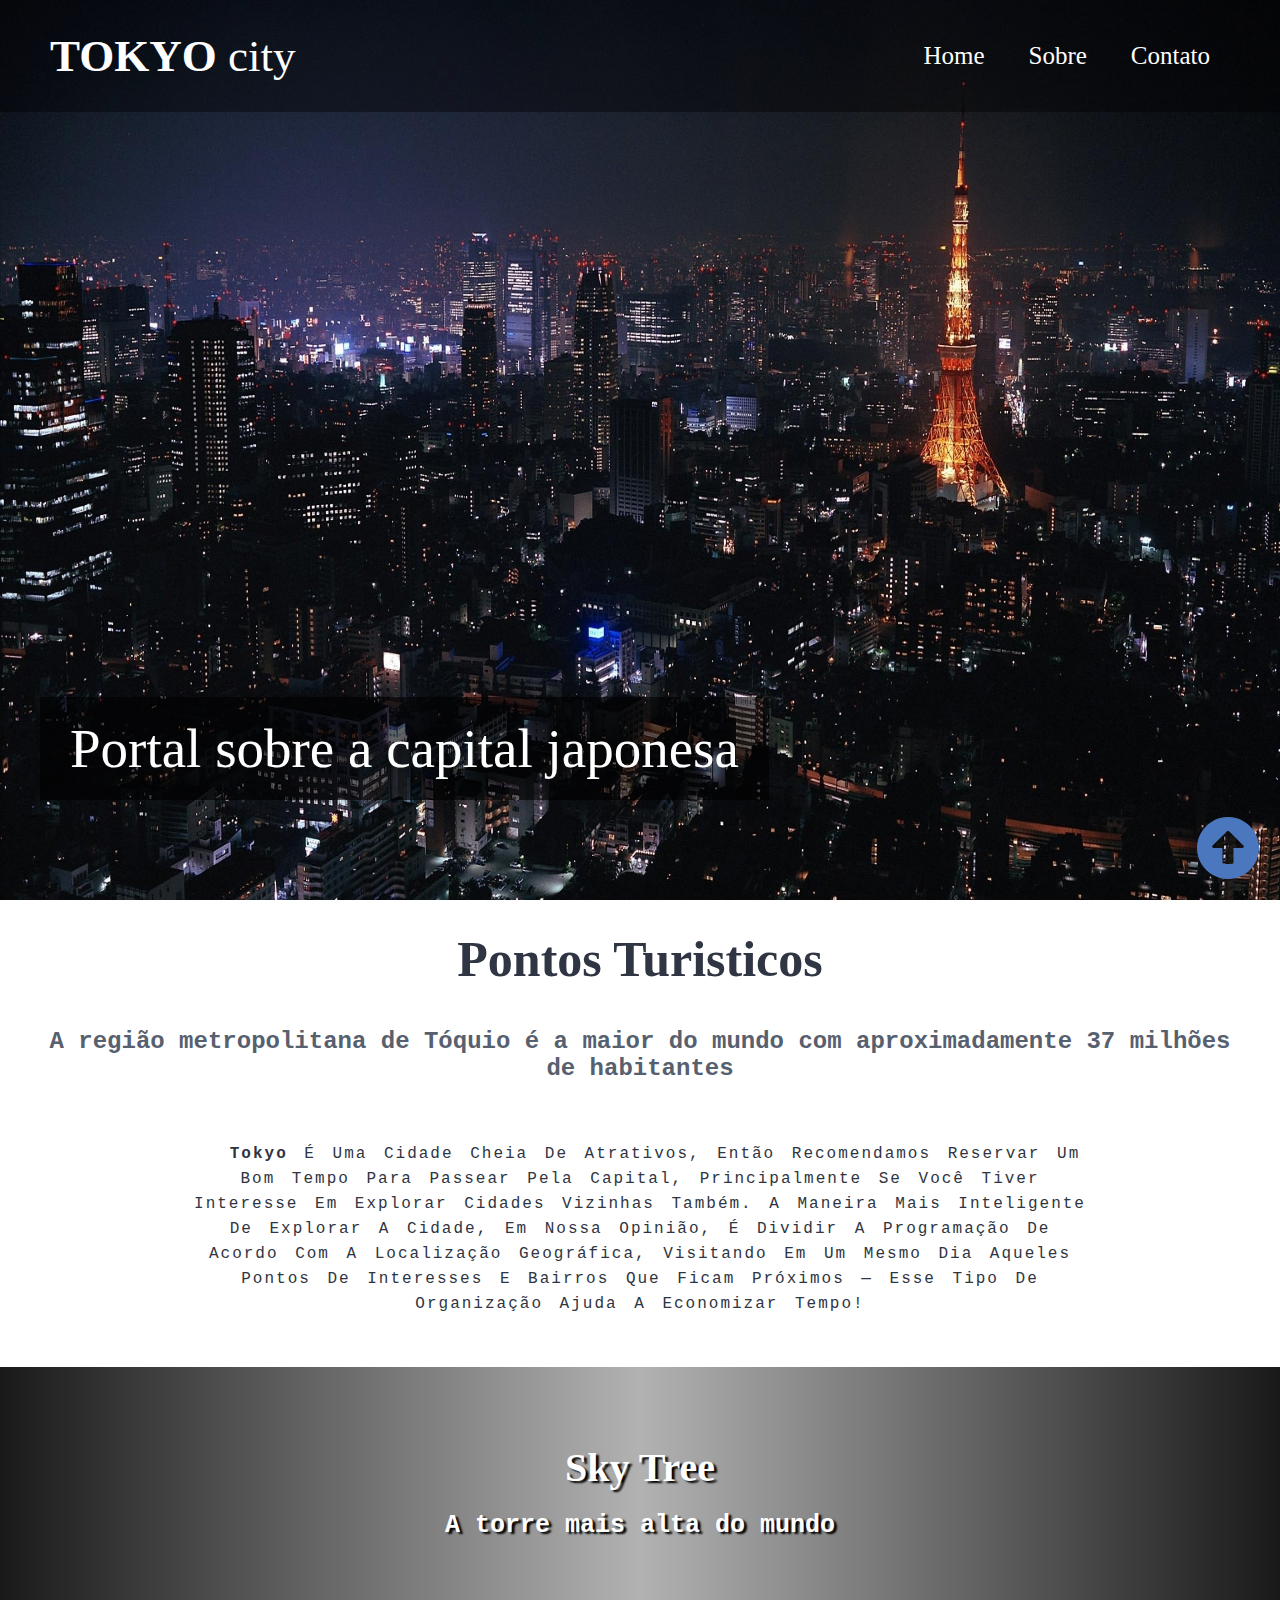
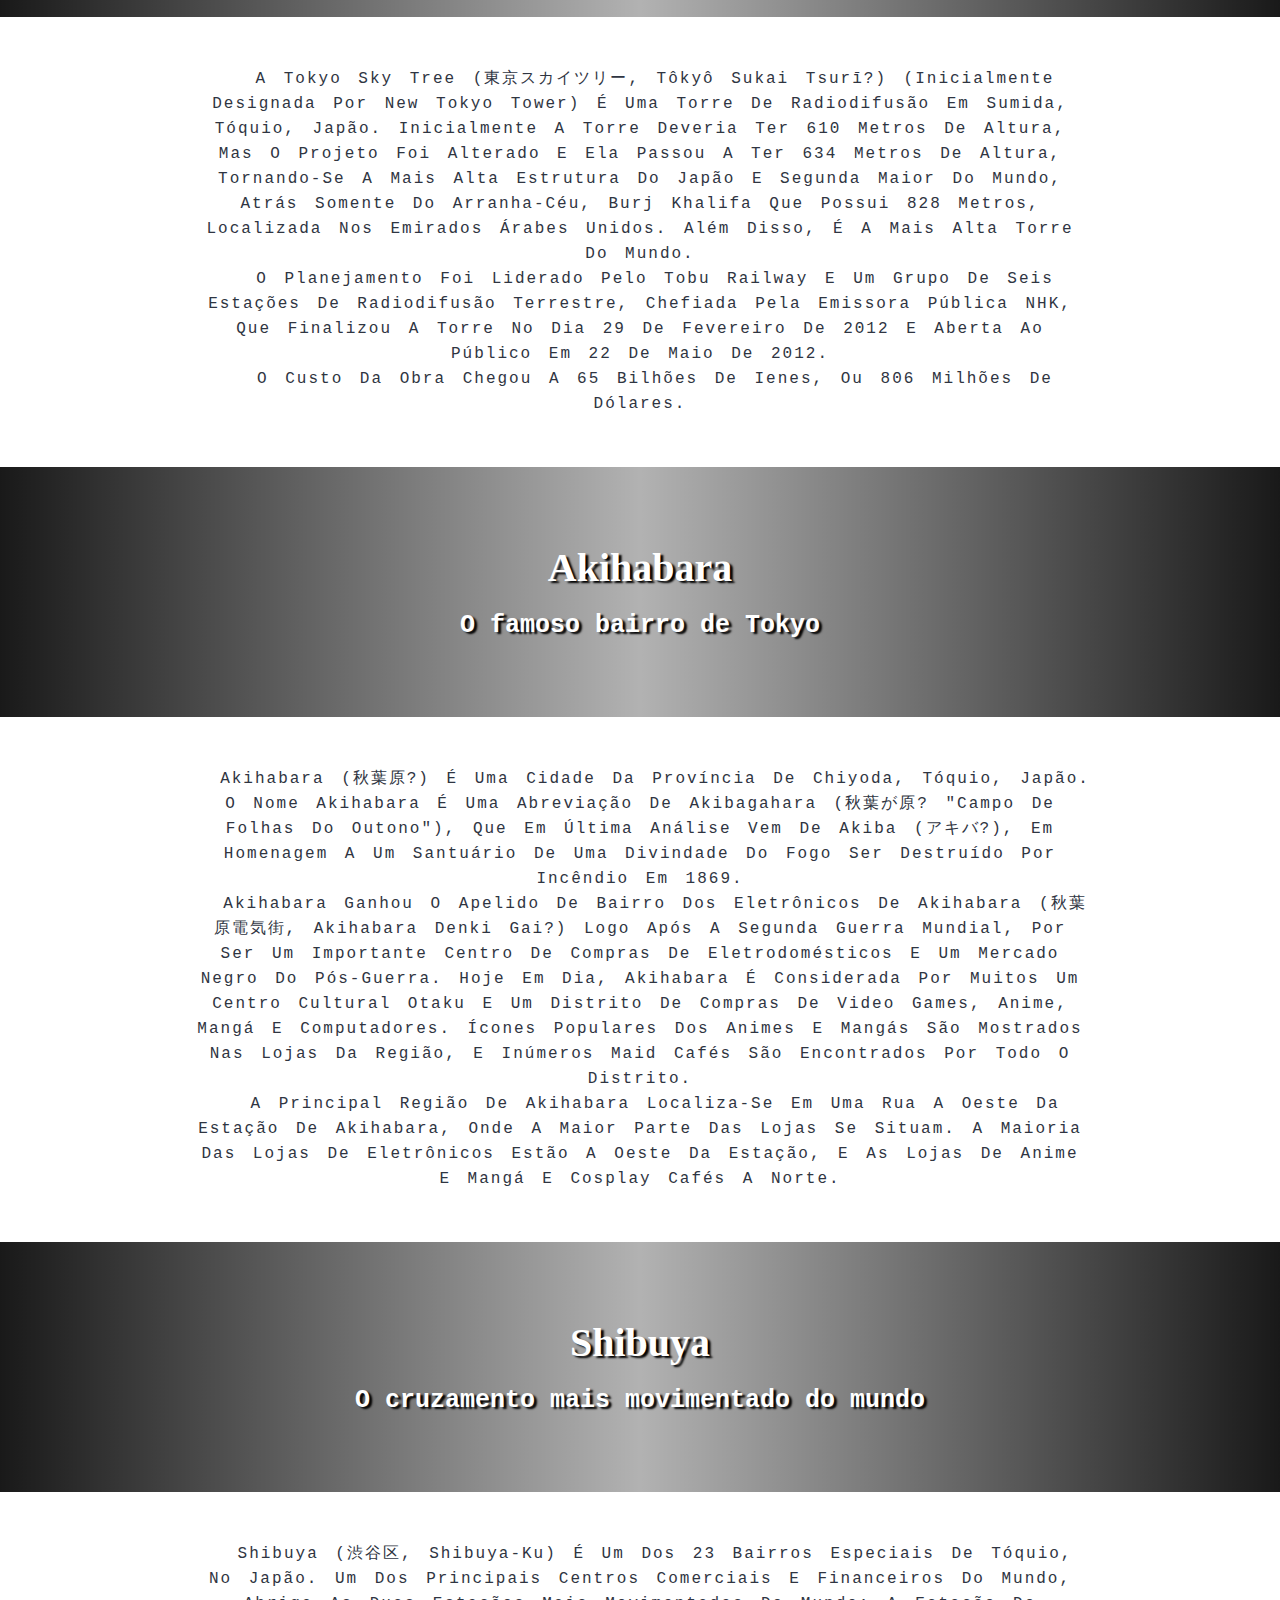
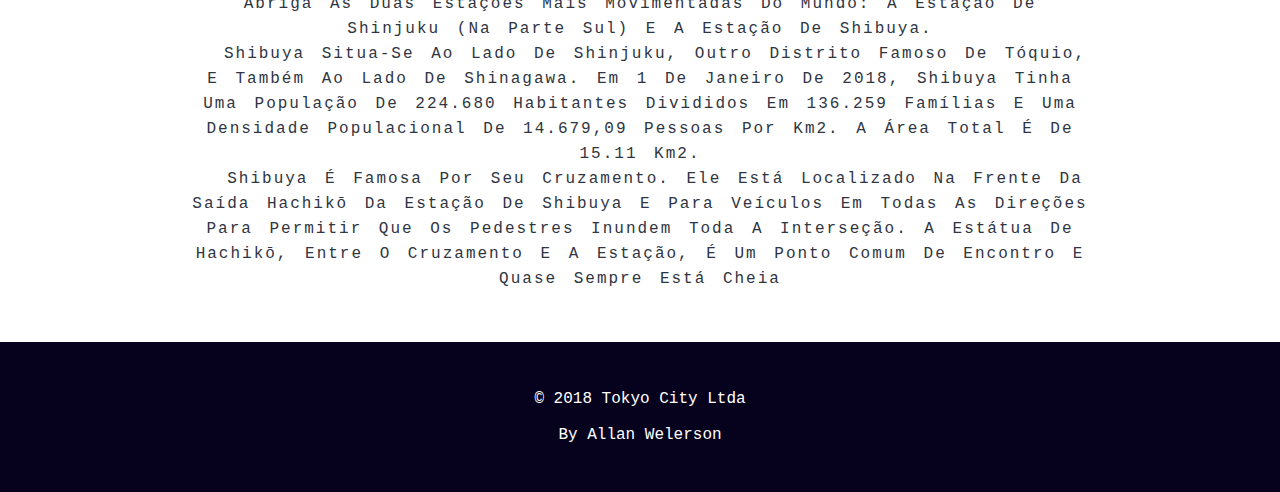
<file: index.html>
<!DOCTYPE html>
<html lang="en">
<head>
    <meta charset="UTF-8">
    <meta name="viewport" content="width=device-width, initial-scale=1.0">
    <meta http-equiv="X-UA-Compatible" content="ie=edge">
    <title>Tóquio</title>
    <link rel="stylesheet" href="css/style.css">
    <!-- font awesome-->
    <link rel="stylesheet" href="fontawesome/css/all.css">
</head>
<body>

    <header>
        <div id="top" class="banner">
            <div class="menu">
                <div class="title"><b>tokyo</b> City </div>
                <ul>
                    <li><a href="index.html">Home</a></li>
                    <li><a href="sobre.html">Sobre</a></li>
                    <li><a href="contato.html">Contato</a></li>
                    
                </ul>
            </div>

            <div class="subtitle">
                Portal sobre a capital japonesa
            </div>

        </div>
    </header>
    
    <div class="up">
        <a href="#top" title="ir para topo" ><i class="fas fa-4x fa-arrow-alt-circle-up"></i></a>
    </div>


    <section class="content">

        <h1>Pontos Turisticos</h1>
        <h2>A região metropolitana de Tóquio é a maior do mundo com aproximadamente 37 milhões de habitantes</h2>

        <div class="text">

                

                <p>
                        <strong>Tokyo</strong> é uma cidade cheia de atrativos, então recomendamos reservar um bom tempo para passear pela capital,
                         principalmente se você tiver interesse em explorar cidades vizinhas também. A maneira mais inteligente de 
                         explorar a cidade, em nossa opinião, é dividir a programação de acordo com a localização geográfica, 
                         visitando em um mesmo dia aqueles pontos de interesses e bairros que ficam próximos —
                          esse tipo de organização ajuda a economizar tempo! 
                </p>
        
        </div>
        
        <article>
            
            <div class="img1 img">
                <div class="img-all">
                        <h1>Sky Tree</h1>
                        <h2>A torre mais alta do mundo</h2>
                </div>     
            </div>
            <div class="text">
                <p>
                        A Tokyo Sky Tree (東京スカイツリー, Tôkyô Sukai Tsurī?) (Inicialmente designada por New Tokyo Tower)
                         é uma torre de radiodifusão em Sumida, Tóquio, Japão. Inicialmente a torre deveria ter 610 metros
                          de altura, mas o projeto foi alterado e ela passou a ter 634 metros de altura, tornando-se a mais
                           alta estrutura do Japão e segunda maior do mundo, atrás somente do arranha-céu, Burj Khalifa que 
                           possui 828 metros, localizada nos Emirados Árabes Unidos. Além disso, é a mais alta torre do mundo.
                </p>
                <p>
                        o planejamento foi liderado pelo Tobu Railway e um grupo de seis estações de radiodifusão terrestre, 
                        chefiada pela emissora pública NHK, que finalizou a torre no dia 29 de fevereiro de 2012 e aberta ao 
                        público em 22 de maio de 2012.
                         
                </p>
                <p>
                        o custo da obra chegou a 65 bilhões de ienes, ou 806 milhões de dólares.
                </p>
                
            </div>

        </article>

        <article>
            
            <div class="img2 img">
                    <div class="img-all">
                        <h1>Akihabara</h1>
                        <h2>O famoso bairro de Tokyo</h2>
                    </div>
            </div>
            <div class="text">
                <p>
                        Akihabara (秋葉原?) é uma cidade da província de Chiyoda, Tóquio, Japão. 
                        O nome Akihabara é uma abreviação de Akibagahara (秋葉が原? "campo de folhas do outono"), 
                        que em última análise vem de Akiba (アキバ?), em homenagem a um santuário de uma divindade 
                        do fogo ser destruído por incêndio em 1869.
                </p>
                <p>Akihabara ganhou o apelido de bairro dos eletrônicos de Akihabara (秋葉原電気街, Akihabara Denki Gai?) 
                    logo após a Segunda Guerra Mundial, por ser um importante centro de compras de eletrodomésticos 
                    e um mercado negro do pós-guerra. Hoje em dia, Akihabara é considerada por muitos um centro 
                    cultural otaku e um distrito de compras de video games, anime, mangá e computadores.
                     Ícones populares dos animes e mangás são mostrados nas lojas da região, e inúmeros Maid 
                     Cafés são encontrados por todo o distrito.
                </p>
                <p>A principal região de Akihabara localiza-se em uma rua a oeste da Estação de Akihabara, 
                    onde a maior parte das lojas se situam. A maioria das lojas de eletrônicos estão a oeste
                     da estação, e as lojas de anime e mangá e cosplay cafés a norte.
                </p>
                
            </div>

        </article>

        <article>
            
            <div class="img3 img">
                    <div class="img-all">
                        <h1>Shibuya</h1>
                        <h2>O cruzamento mais movimentado do mundo</h2>
                    </div>
            </div>
            <div class="text">
                <p>
                        Shibuya (渋谷区, Shibuya-ku) é um dos 23 bairros especiais de Tóquio, no Japão. 
                        Um dos principais centros comerciais e financeiros do mundo, abriga as duas estações 
                        mais movimentadas do mundo: a Estação de Shinjuku (na parte sul) e a Estação de Shibuya.
                </p>
                <p>
                    Shibuya situa-se ao lado de Shinjuku, outro distrito famoso de Tóquio, e também ao lado de Shinagawa.

                        Em 1 de janeiro de 2018, Shibuya tinha uma população de 224.680 habitantes divididos em 136.259 
                        famílias e uma densidade populacional de 14.679,09 pessoas por km2. A área total é de 15.11 km2.
                </p>
                <p>
                        Shibuya é famosa por seu cruzamento. Ele está localizado na frente da saída Hachikō da Estação 
                        de Shibuya e para veículos em todas as direções para permitir que os pedestres inundem toda a 
                        interseção. A estátua de Hachikō, entre o cruzamento e a estação, é um ponto comum de encontro 
                        e quase sempre está cheia    
                </p>
            </div>

        </article>


    </section>


    <footer id="footer">
        <P>© 2018 Tokyo City ltda </P>
        <br>
        <P>By Allan Welerson</P>  
    </footer>

</body>
</html>
</file>
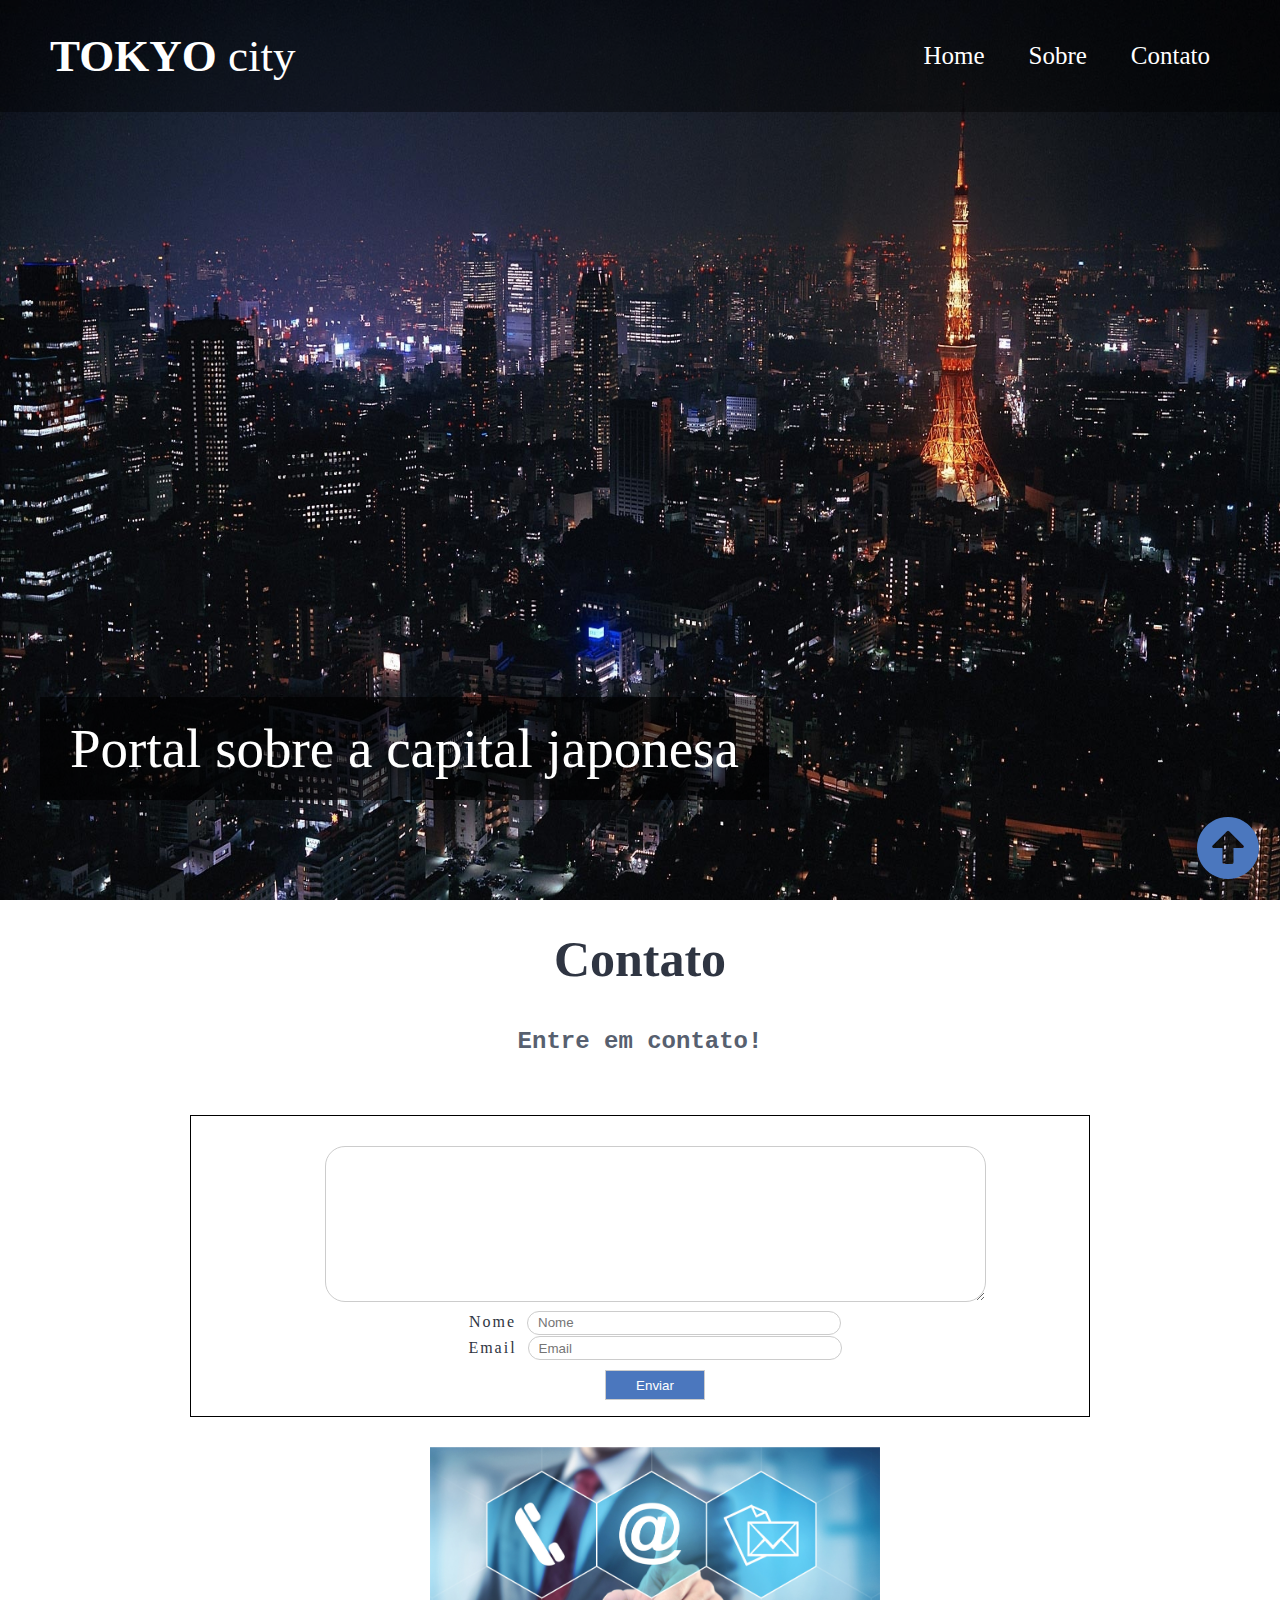
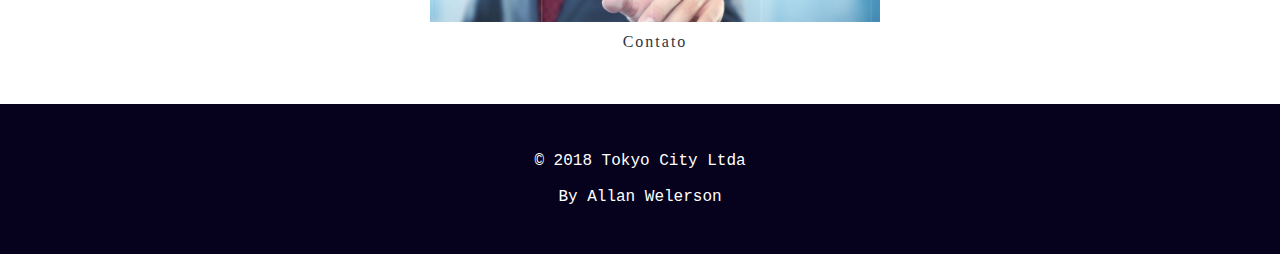
<file: contato.html>
<!DOCTYPE html>
<html lang="en">
<head>
    <meta charset="UTF-8">
    <meta name="viewport" content="width=device-width, initial-scale=1.0">
    <meta http-equiv="X-UA-Compatible" content="ie=edge">
    <title>Tóquio</title>
    <link rel="stylesheet" href="css/style.css">
    <!-- font awesome-->
    <link rel="stylesheet" href="fontawesome/css/all.css">
</head>
<body>

    <header>
        <div id="top" class="banner">
            <div class="menu">
                <div class="title"><b>tokyo</b> City </div>
                <ul>
                    <li><a href="index.html">Home</a></li>
                    <li><a href="sobre.html">Sobre</a></li>
                    <li><a href="contato.html">Contato</a></li>
                    
                </ul>
            </div>

            <div class="subtitle">
                Portal sobre a capital japonesa
            </div>

        </div>
    </header>
    
    <div class="up">
        <a href="#top" title="ir para topo" ><i class="fas fa-4x fa-arrow-alt-circle-up"></i></a>
    </div>


    <section class="content">

        <h1>Contato</h1>
        <h2>Entre em contato!</h2>

        <div class="text contato">


            <div class="formulario">
                
                <form>
                   <fieldset>
                        <textarea name="" id="" cols="80" rows="10"></textarea>
                  
                   <fieldset>
                        <label for="nome">Nome</label>
                        <input type="text" id="nome" placeholder="Nome"> 
                   </fieldset>
                   <fieldset>
                        <label for="email">Email</label>
                        <input type="email" id="email" placeholder="Email">
                   </fieldset>
                   <fieldset>
                        <input type="submit" value="Enviar" onclick="return false">
                   </fieldset>
                   
                   
                   
                </form>

            </div>

                <figure>
                    <img src="img/contato.jpg" alt="contato">
                    <figcaption>Contato</figcaption>
                </figure>

        
        </div>
        
        

        


    </section>


    <footer id="footer">
        <P>© 2018 Tokyo City ltda </P>
        <br>
        <P>By Allan Welerson</P>  
    </footer>

</body>
</html>
</file>
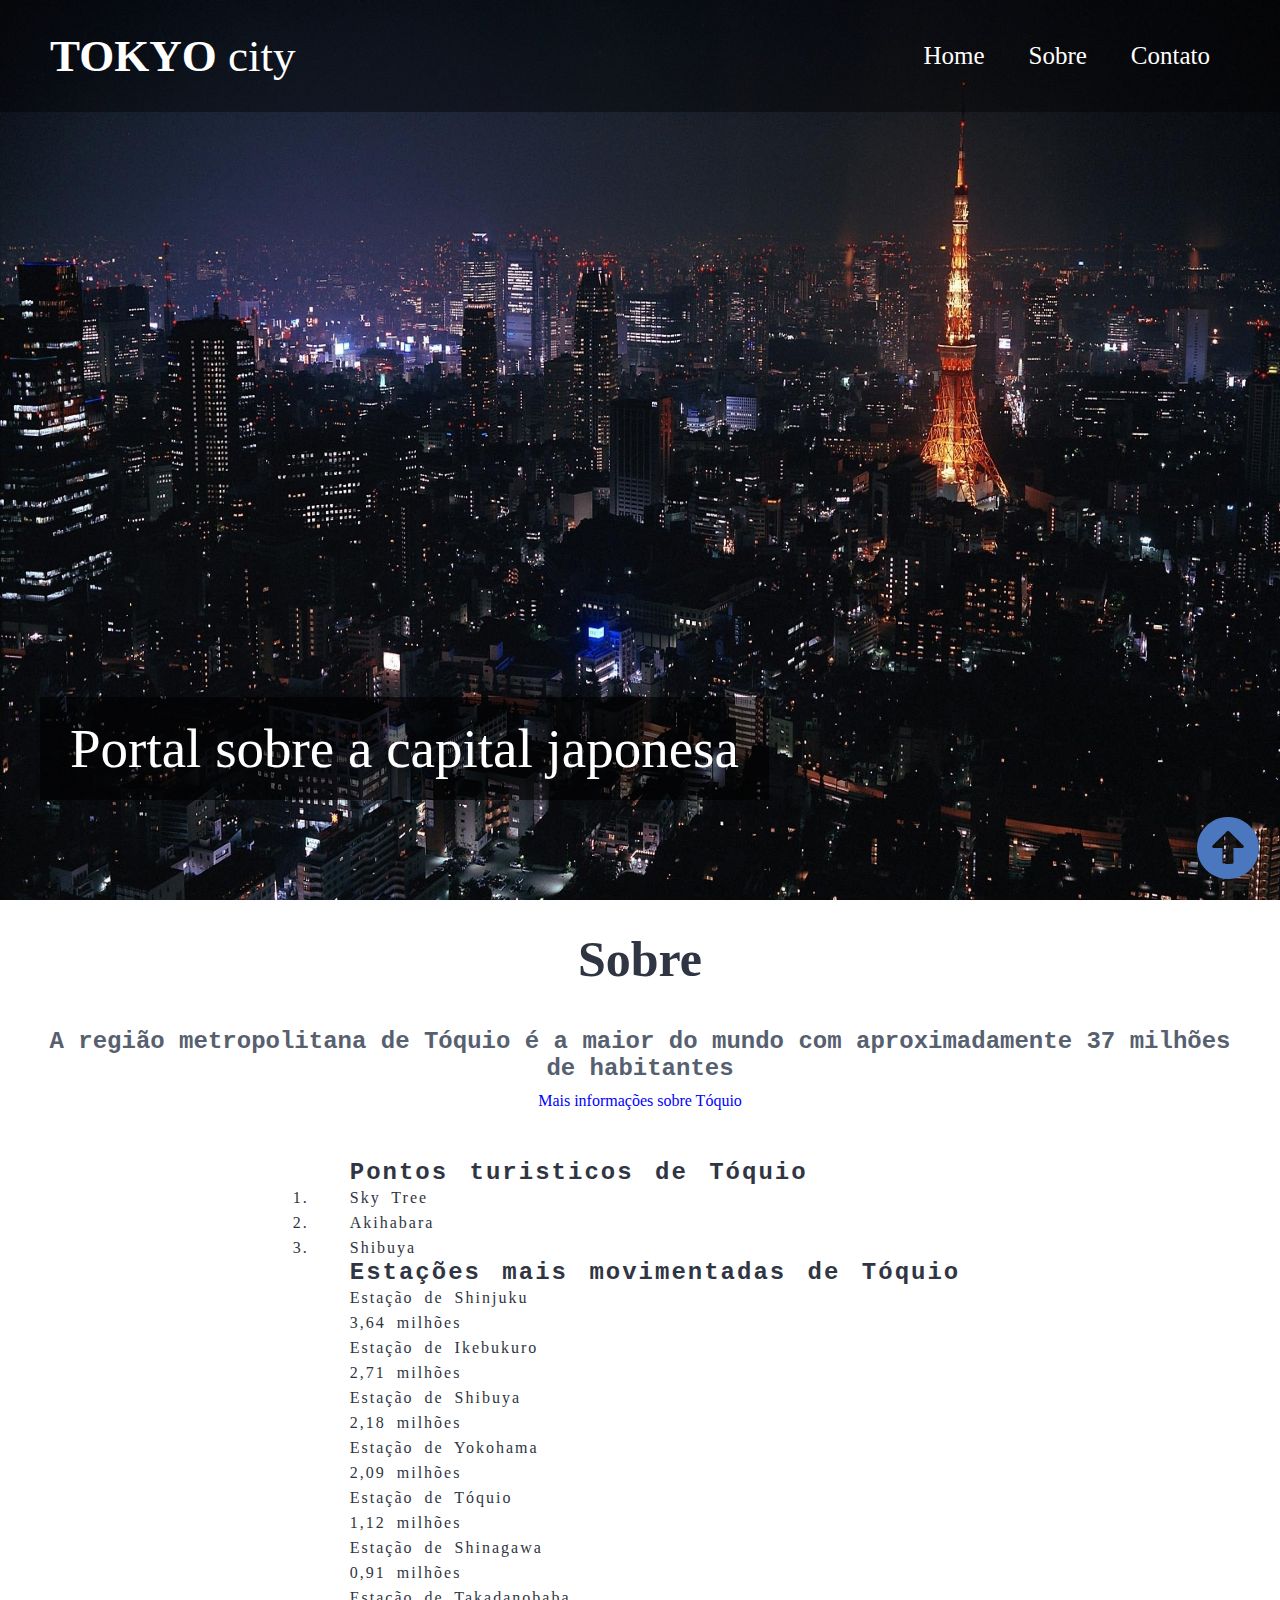
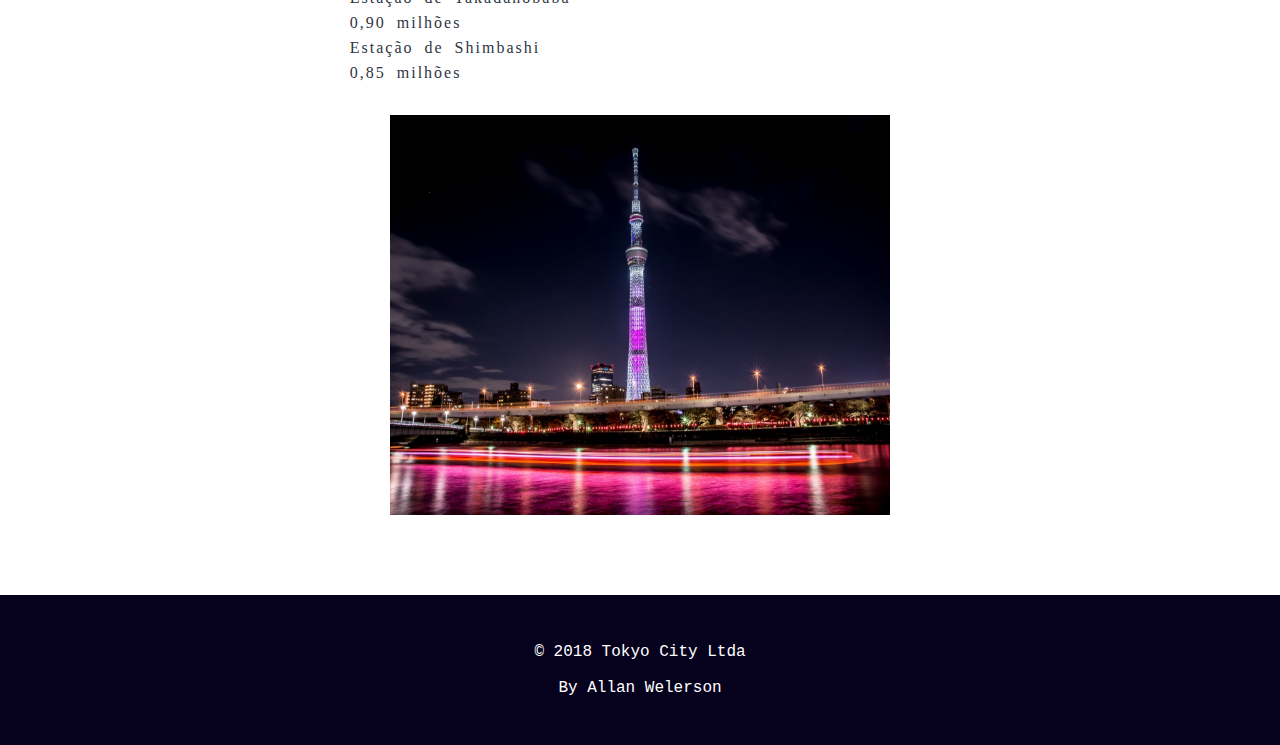
<file: sobre.html>
<!DOCTYPE html>
<html lang="en">
<head>
    <meta charset="UTF-8">
    <meta name="viewport" content="width=device-width, initial-scale=1.0">
    <meta http-equiv="X-UA-Compatible" content="ie=edge">
    <title>Tóquio</title>
    <link rel="stylesheet" href="css/style.css">
    <!-- font awesome-->
    <link rel="stylesheet" href="fontawesome/css/all.css">
</head>
<body>

    <header>
        <div id="top" class="banner">
            <div class="menu">
                <div class="title"><b>tokyo</b> City </div>
                <ul>
                    <li><a href="index.html">Home</a></li>
                    <li><a href="sobre.html">Sobre</a></li>
                    <li><a href="contato.html">Contato</a></li>
                    
                </ul>
            </div>

            <div class="subtitle">
                Portal sobre a capital japonesa
            </div>

        </div>
    </header>
    
    <div class="up">
        <a href="#top" title="ir para topo" ><i class="fas fa-4x fa-arrow-alt-circle-up"></i></a>
    </div>

    <section class="content">

        <h1>Sobre</h1>
        <h2>A região metropolitana de Tóquio é a maior do mundo com aproximadamente 37 milhões de habitantes</h2>

        <a href="https://en.wikipedia.org/wiki/Tokyo" target="_blank">Mais informações sobre Tóquio</a>

        <div class="text sobre">

                
                <h2>Pontos turisticos de Tóquio</h2>
                <ol>
                    <li>Sky Tree</li>
                    <li>Akihabara</li>
                    <li>Shibuya</li>
                </ol>

                <h2>Estações mais movimentadas de Tóquio</h2>
                <dl>
                    <dt>Estação de Shinjuku</dt>
                    <dd>3,64 milhões</dd> 
                    <dt>Estação de Ikebukuro</dt>
                    <dd>2,71 milhões</dd> 
                    <dt>Estação de Shibuya</dt>
                    <dd>2,18 milhões</dd> 
                    <dt>Estação de Yokohama</dt>
                    <dd>2,09 milhões</dd> 
                    <dt>Estação de Tóquio</dt>
                    <dd>1,12 milhões</dd> 
                    <dt>Estação de Shinagawa</dt>
                    <dd>0,91 milhões</dd> 
                    <dt>Estação de Takadanobaba</dt>
                    <dd>0,90 milhões</dd> 
                    <dt>Estação de Shimbashi</dt>
                    <dd>0,85 milhões</dd> 
                </dl>

                <div class="image-sobre">
                   <img src="img/img1.jpeg" alt="">
                </div>
        
        </div>
        
        

        


    </section>


    <footer id="footer">
        <P>© 2018 Tokyo City ltda </P>
        <br>
        <P>By Allan Welerson</P>  
    </footer>

</body>
</html>
</file>
<file: css/style.css>
*:not(textarea):not(input){
  margin: 0;
  padding: 0;
  border: 0;  
}

a{
  color: blue;
  text-decoration: none;
}

body,html{
  height: 100%;
  scroll-behavior: smooth;
}


header{
  height: 100%;
  
}

p,h2{
  font-family: 'Courier New', Courier, monospace; 
}


.banner{  
  height: 100%;
  background: url(../img/tokyo2.jpg);
  background-repeat: no-repeat;
  background-size: 100% 100%; 
  position: relative;
  /* background-attachment: fixed; */
  
}

.banner .menu {
  display: flex;
  justify-content: space-between;
  align-items: center;
  padding: 30px 50px;
  background: rgba(0,0,0,.4);
  color: white; 
  
}

.banner .menu ul li {
  list-style: none;
  display: inline;
  margin: 0 20px;
}

.banner .menu ul li a{
  color: white;
  text-decoration: none;
  font-size: 25px
}

.banner .menu .title{
  font-size: 45px;
}

.banner .menu ul li:hover a{
  text-decoration: underline;
}

.banner .subtitle{
  color:white;
  position: absolute;
  left: 40px;
  bottom: 100px;
  font-size: 55px;
  padding: 20px 30px;
  background: rgba(0,0,0,.6);
}

section{
  margin: 40px 0;
  
  padding: 40px 0 ;
  display: flex;
  flex-direction: column;
  align-items: center;
  
}

article{
  width: 100%;

}

article .img{
  width: 100%;
  height: 250px;
 
}

article .img h1{
  color :white;
  width: auto;
  font-size: 40px;
  padding: 10px;
  text-shadow: 3px 2px 2px black;

}

article .img h2{
  color :white;
  width: auto;
  font-size: 25px;
  padding: 10px;
  text-shadow: 3px 2px 2px black;
}

.img-all{
  height: 100%;
  display: flex;
  flex-direction: column;
  justify-content: center;
  align-items: center;
  background: linear-gradient(to right,rgba(0,0,0,.9),rgba(0,0,0,.3),rgba(0,0,0,.9) );
}

section.content .img1{
  background: url(../img/img1.jpeg);
  background-repeat: no-repeat;
  background-attachment: fixed;
  background-size: 100% 100%; 
  
}


section.content .img2{
  background: url(../img/img2.jpg);
  background-repeat: no-repeat;
  background-attachment: fixed;
  background-size: 100% 100%; 
;  
}


section.content .img3{
  background: url(../img/img3.jpg);
  background-repeat: no-repeat;
  background-attachment: fixed;
  background-size: 100% 100%; 
 
}

.text{
  text-align: center;
  margin: 40px 20px;
  max-width: 900px;
  margin: 0 auto;
  padding: 50px 20px;
  letter-spacing: 2px;
  word-spacing: 5px;
  line-height: 25px;
  text-indent: 30px;
  color: #2f3542;
}

section.content > h1{
  font-size: 50px;
  margin: 30px;
  color: #2f3542;
} 

section.content > h2{
  color: #57606f;
  text-align: center;
  margin: 10px 30px;
}


#footer{
  background-color: rgb(6, 2, 29);
  height: 150px;
  color: white;
  display: flex;
  flex-direction: column;
  justify-content: center;
  align-items: center;
}

.sobre{
  text-align: left;
}

.sobre .image-sobre{
  
  max-width: 500px;
  max-height: 400px;
  margin: 30px auto;
  overflow: hidden;
  
}

.sobre .image-sobre img{
  display: block;
  margin: 0;
  padding: 0;
  width: 500px;
  height: 400px;
  transition: 1s ease-in-out;
}

.sobre .image-sobre:hover img{
  transform: scale(1.2);
  
}

.contato img{
  width: 50%; 
}

.contato .formulario{
  border: 1px solid black;
  height: 300px;
  margin-bottom: 30px;
  
}

.contato .formulario form{
  margin-top: 30px;
}

form input[type=text], form input[type=email]{
  width: 300px;
  height: 20px;
  padding-left: 10px; 
  
}

form input[type=text], form input[type=email], textarea{
  border-radius: 20px;
  border: none;
  border: 1px solid #ccc;
  outline: none;
}

form input[type=text]:focus, form input[type=email]:focus, textarea:focus{
  border: 1px solid #4b77be;
}

input[type=submit]{
  background-color: #4b77be;
  border: none;
  border: 1px solid #ccc;
  color: white;
  width: 100px;
  height: 30px;
  margin-top: 10px; 
  cursor: pointer;
  outline: none;
}

input[type=submit]:hover{
  color: #4b77be;
  background-color: white;
  font-weight: bolder;
}

.up{
  position: fixed;
  bottom: 20px;
  right: 20px;
}

.up a{
  color: #4b77be;
}

.up a:hover{
  color: rgb(20, 7, 90) ; 
  
}

p{
  text-transform: capitalize;
}

.title b{
  text-transform: uppercase;
}

.title:not(b){
  text-transform: lowercase;
}
</file>
